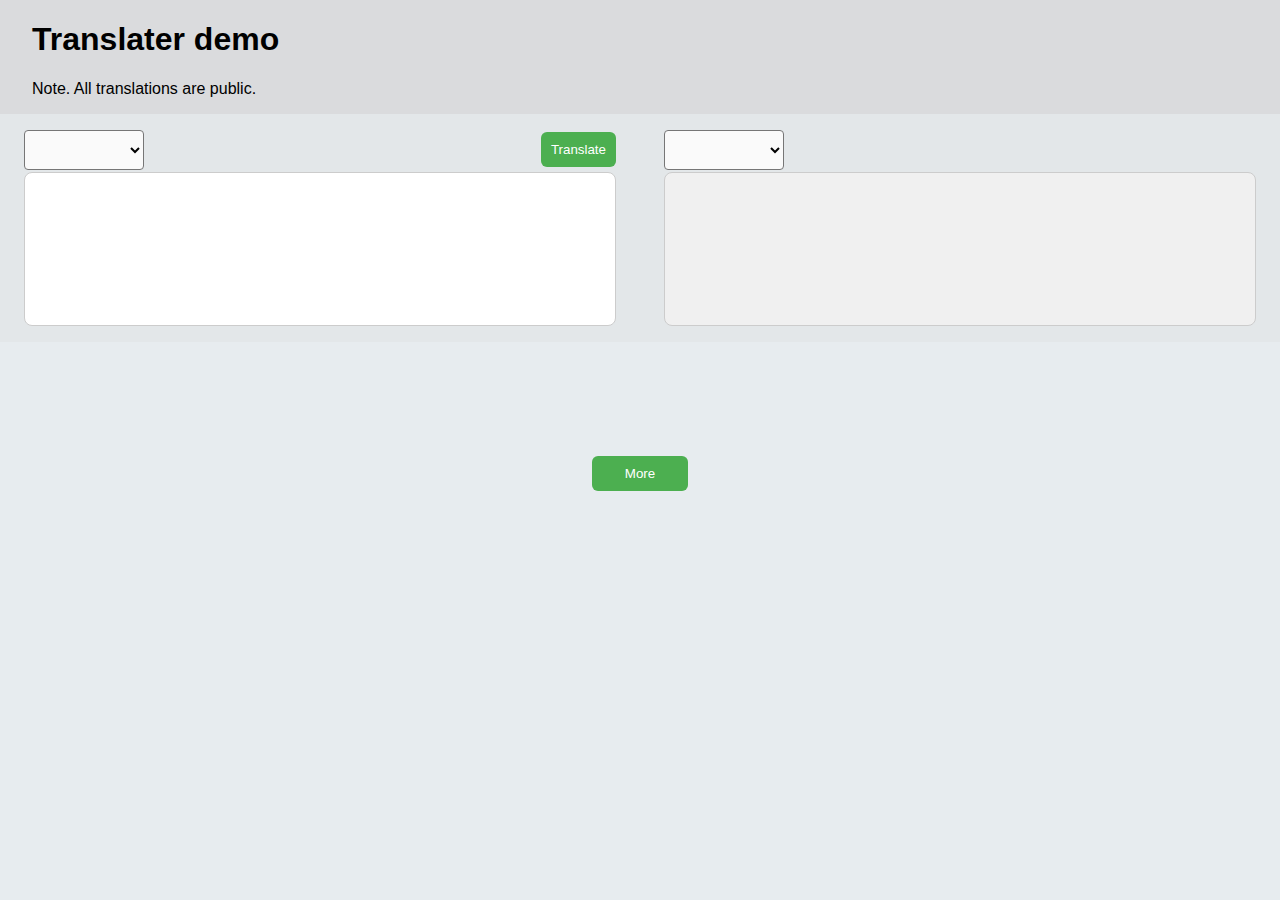
<file: frontend/index.html>
<!DOCTYPE html>
<html>

<head>
   <meta charset="UTF-8">
   <meta name="viewport" content="width=device-width, initial-scale=1">
   <title>Cloud Midterm Project</title>
   <link rel="stylesheet" href="css/styles.css">
</head>

<body>
   <div class="container">
      <div id="header">
         <h1 class="header-element">Translater demo</h1>
         <p class="header-element">Note. All translations are public.</p>
      </div>
      <div id="panel-input">
         <select class="lang-selector" id="select-lang-in">
         </select>
         <button class="btn" id="translate-btn">Translate</button>
         <textarea id="text-input" name="text-input" maxlength="256"></textarea>
      </div>
      <div id="panel-output">
         <select class="lang-selector" id="select-lang-out">
         </select>
         <textarea id="text-output" name="text-output" readonly></textarea>
      </div>
      <div id="footer">
         <div id="history-container">
         </div>
         <button class="btn" id="load-btn">More</button>
      </div>
   </div>
   <script src="js/main.js"></script>
</body>

</html>
</file>
<file: frontend/css/styles.css>
body {
	font-family: Arial, sans-serif;
	background-color: #e7ecef;
	padding: 0;
	margin: 0;
}

.container {
	display: grid;
	grid-template-rows: minmax(40px, 1fr) minmax(120px, 2fr) max-content;
	grid-template-columns: 1fr 1fr;
}

#header {
	grid-area: 1 / 1 / 2 / 3;
	background-color: #b6adad44;
}
.header-element{
	margin-left: 32px;
}

#panel-input {
	grid-area: 2 / 1 / 2 / 2;
	background-color: #dadada44;
	display: grid;
	grid-template-rows: 1fr max-content;
	grid-template-columns: 1fr 1fr;
	padding-top: 16px;
	padding-left: 24px;
	padding-right: 24px;
	padding-bottom: 16px;
}

#select-lang-in {
	grid-area: 1 / 1 / 2 / 2;
	justify-self: start;
	align-self: baseline;
}

#translate-btn {
	grid-area: 1 / 2 / 2 / 3;
	justify-self: end;
	align-self: baseline;

}

#text-input {
	grid-area: 2 / 1 / 3 / 3;
	width: inherit;
	height: 128px
}

#panel-output {
	grid-area: 2 / 2 / 2 / 3;
	background-color: #dadada44;
}

#select-lang-out {
	grid-area: 1 / 1 / 2 / 3;
	justify-self: start;
	align-self: baseline;
}

#text-output {
	grid-area: 2 / 1 / 3 / 3;
	width: inherit;
	height: 128px;
	min-width: min-content;
	background-color: #f0f0f0;;
}

#panel-output {
	grid-area: 2 / 2 / 2 / 3;
	background-color: #dadada44;
	display: grid;
	grid-template-rows: 1fr max-content;
	grid-template-columns: 1fr 1fr;
	padding-top: 16px;
	padding-left: 24px;
	padding-right: 24px;
	padding-bottom: 16px;
}

#footer {
	grid-area: 3 / 1 / 4 / 3;
	background-color: #e7ecef;
	display: grid;
	grid-template-rows: max-content max-content;
	grid-template-columns: 1fr;
}

.lang-selector {
	width: 120px;
	height: 40px;
	background-color: #fafafa;
	border-radius: 4px;
}


.btn {
	padding: 10px;
	background-color: #4CAF50;
	color: white;
	border: none;
	border-radius: 6px;
	cursor: pointer;
	width: max-content;
	height: max-content;
}

.btn:hover {
	background-color: #3b883f;
}

textarea {
	resize: none;
	border: 1px solid #ccc;
	border-radius: 8px;
	padding-right: 12px;
	padding-top: 12px;
	padding-bottom: 12px;
	padding-left: 12px;
	font-size: larger;
}

.history-record{
	background-color: #e1e6e1e3;
	border: 2px solid #95a795;
	margin-left: 20%;
	margin-right: 20%;
	max-height: 200px;
	height: max-content;
	border-radius: 8px;
	padding-top: 4px;
	padding-bottom: 4px;
	padding-left: 0px;
	padding-right: 32px;
	margin-top: 24px;
}
#history-container{
	grid-area: 1 / 1 / 2 / 1;
	margin-top: 96px;
}

.history-record-desc{
	list-style: none;
}
.history-langs{
	font-size: large;
	font-weight: bold;
	padding-bottom: 2%;
}
.history-lang1{
	padding-bottom: 2%;
}

#load-btn{
	grid-area: 2 / 1 / 3 / 2;
	align-self: end;
	justify-self: center;
	margin-top: 18px;
	margin-bottom: 12px;
	width: 96px;
}
</file>
